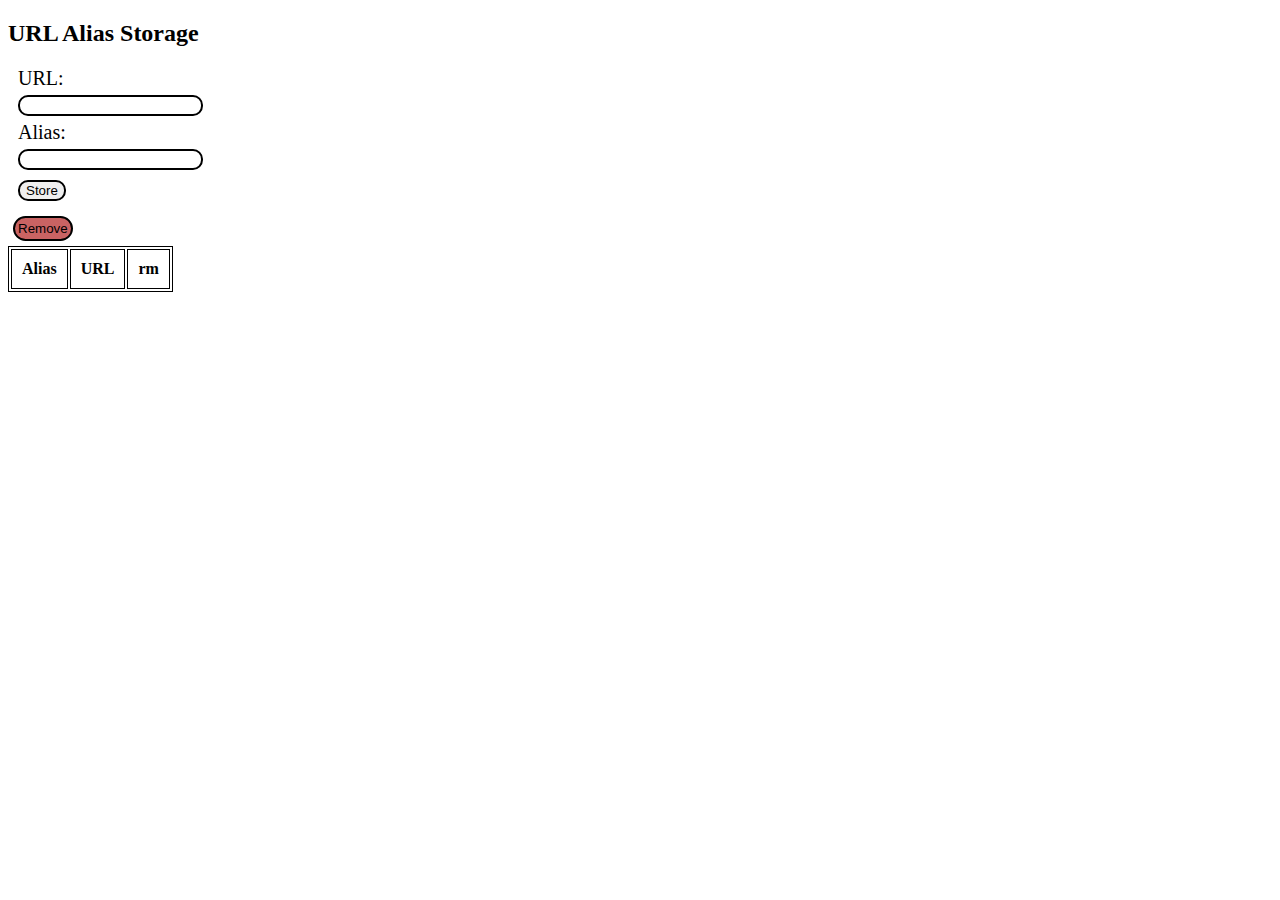
<file: index.html>
<!DOCTYPE html>
<html lang="en">
<head>
    <meta charset="UTF-8">
    <meta http-equiv="X-UA-Compatible" content="IE=edge">
    <meta name="viewport" content="width=device-width, initial-scale=1.0">
    <title>URL Alias Store</title>
    <link rel="stylesheet" href="style.css" />
</head>
<body>
    <div>
        <h2>URL Alias Storage</h2>
        <form id="alias-form">
            <label for="url">URL:</label><br>
            <input type="text" id="url" name="url"><br>
            <label for="alias">Alias:</label><br>
            <input type="text" id="alias" name="alias"><br>
            <input type="submit" value="Store">
        </form>
        <button id="remove-btn">Remove</button>
        <table id="alias-table">
            <tr>
                <th>Alias</th>
                <th>URL</th>
                <th>rm</th>
            </tr>
            <!-- Rows will be added here by the script -->
        </table>
    </div>
    <script src="script.js"></script>
</body>
</html>
</file>
<file: style.css>
#alias-form {
  width: 300px;
  margin: 5px;
}

#remove-btn {
  background-color: rgb(201, 99, 99);
  font: bold;
  border-radius: 15px;
  border: 2px solid black;
  margin: 5px;
  padding: 3px;
}

#alias-form input {
  border-radius: 10px;
  border: 2px solid black;
  margin: 5px;
}


#alias-form label {
  font-size: 20px;
  margin: 5px;
  
}
table, th, td {
  border: 1px solid black;
}
th, td {
  padding: 10px;
}
</file>
